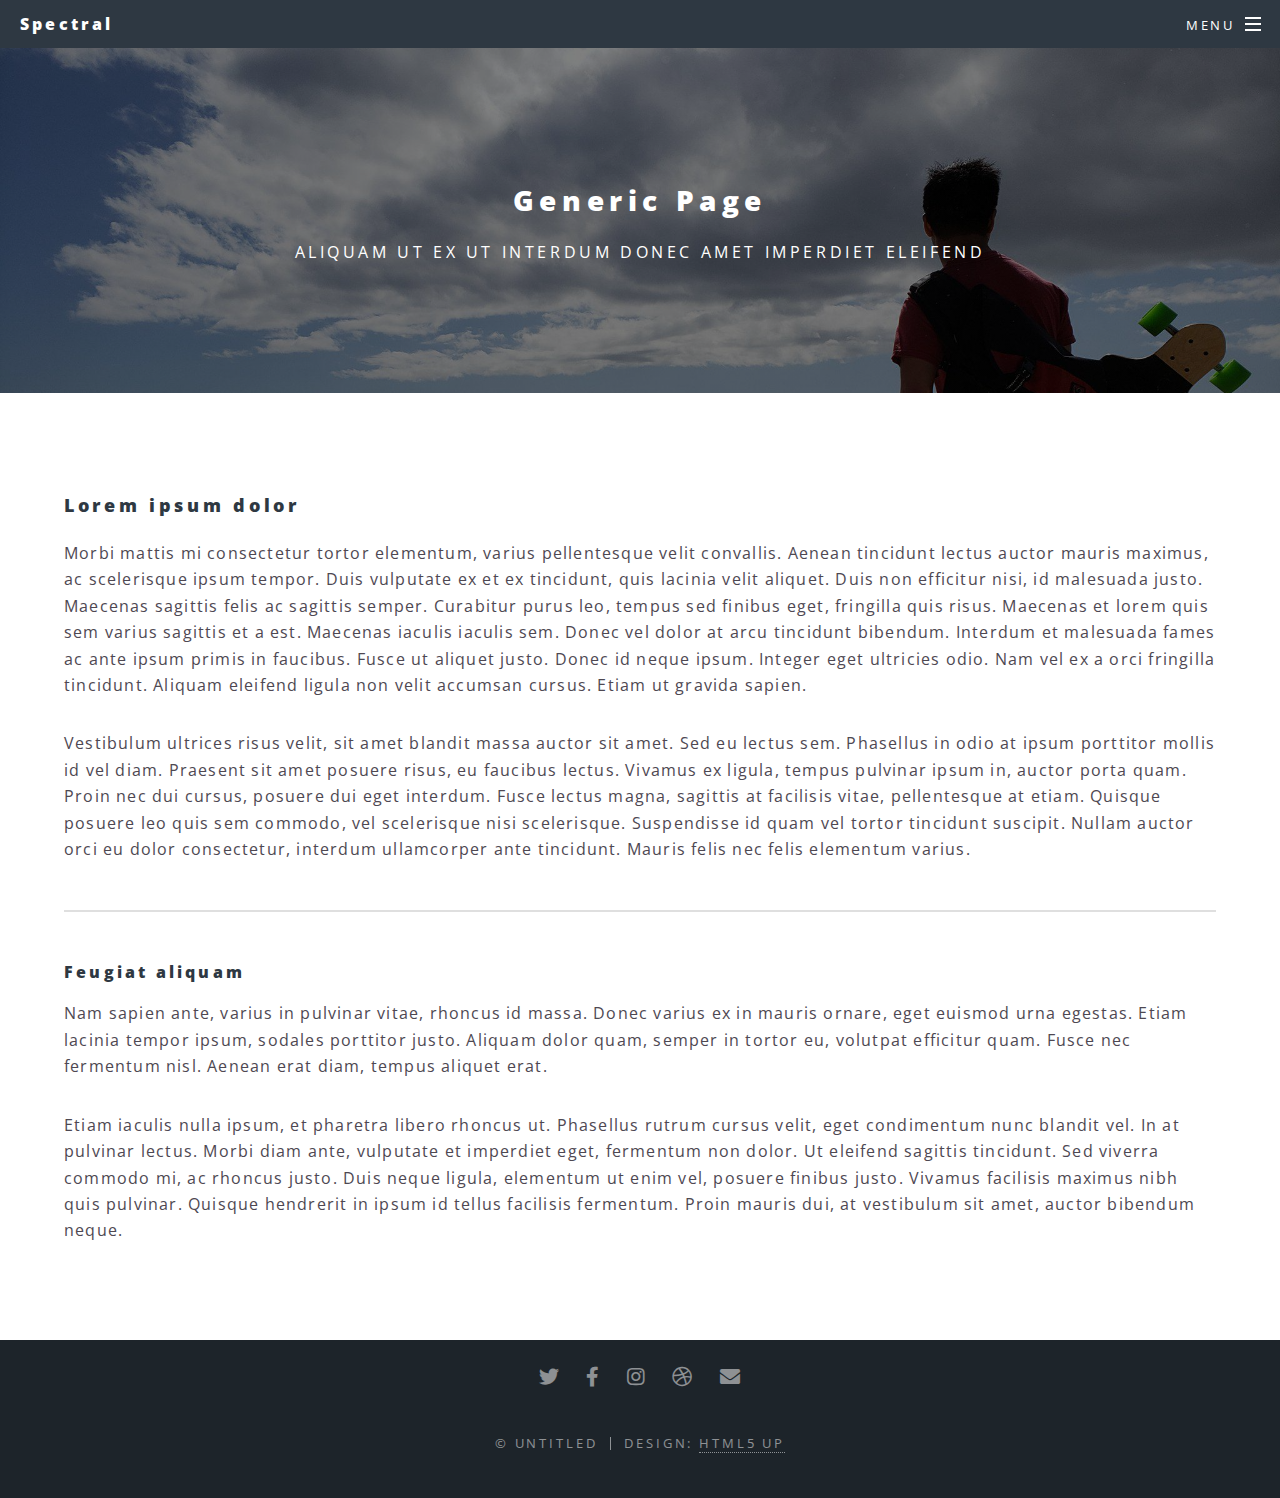
<file: old/generic.html>
<!DOCTYPE HTML>
<!--
	Spectral by HTML5 UP
	html5up.net | @ajlkn
	Free for personal and commercial use under the CCA 3.0 license (html5up.net/license)
-->
<html>
	<head>
		<title>Generic - Spectral by HTML5 UP</title>
		<meta charset="utf-8" />
		<meta name="viewport" content="width=device-width, initial-scale=1, user-scalable=no" />
		<link rel="stylesheet" href="assets/css/main.css" />
		<noscript><link rel="stylesheet" href="assets/css/noscript.css" /></noscript>
	</head>
	<body class="is-preload">

		<!-- Page Wrapper -->
			<div id="page-wrapper">

				<!-- Header -->
					<header id="header">
						<h1><a href="index.html">Spectral</a></h1>
						<nav id="nav">
							<ul>
								<li class="special">
									<a href="#menu" class="menuToggle"><span>Menu</span></a>
									<div id="menu">
										<ul>
											<li><a href="index.html">Home</a></li>
											<li><a href="generic.html">Generic</a></li>
											<li><a href="elements.html">Elements</a></li>
											<li><a href="#">Sign Up</a></li>
											<li><a href="#">Log In</a></li>
										</ul>
									</div>
								</li>
							</ul>
						</nav>
					</header>

				<!-- Main -->
					<article id="main">
						<header>
							<h2>Generic Page</h2>
							<p>Aliquam ut ex ut interdum donec amet imperdiet eleifend</p>
						</header>
						<section class="wrapper style5">
							<div class="inner">

								<h3>Lorem ipsum dolor</h3>
								<p>Morbi mattis mi consectetur tortor elementum, varius pellentesque velit convallis. Aenean tincidunt lectus auctor mauris maximus, ac scelerisque ipsum tempor. Duis vulputate ex et ex tincidunt, quis lacinia velit aliquet. Duis non efficitur nisi, id malesuada justo. Maecenas sagittis felis ac sagittis semper. Curabitur purus leo, tempus sed finibus eget, fringilla quis risus. Maecenas et lorem quis sem varius sagittis et a est. Maecenas iaculis iaculis sem. Donec vel dolor at arcu tincidunt bibendum. Interdum et malesuada fames ac ante ipsum primis in faucibus. Fusce ut aliquet justo. Donec id neque ipsum. Integer eget ultricies odio. Nam vel ex a orci fringilla tincidunt. Aliquam eleifend ligula non velit accumsan cursus. Etiam ut gravida sapien.</p>

								<p>Vestibulum ultrices risus velit, sit amet blandit massa auctor sit amet. Sed eu lectus sem. Phasellus in odio at ipsum porttitor mollis id vel diam. Praesent sit amet posuere risus, eu faucibus lectus. Vivamus ex ligula, tempus pulvinar ipsum in, auctor porta quam. Proin nec dui cursus, posuere dui eget interdum. Fusce lectus magna, sagittis at facilisis vitae, pellentesque at etiam. Quisque posuere leo quis sem commodo, vel scelerisque nisi scelerisque. Suspendisse id quam vel tortor tincidunt suscipit. Nullam auctor orci eu dolor consectetur, interdum ullamcorper ante tincidunt. Mauris felis nec felis elementum varius.</p>

								<hr />

								<h4>Feugiat aliquam</h4>
								<p>Nam sapien ante, varius in pulvinar vitae, rhoncus id massa. Donec varius ex in mauris ornare, eget euismod urna egestas. Etiam lacinia tempor ipsum, sodales porttitor justo. Aliquam dolor quam, semper in tortor eu, volutpat efficitur quam. Fusce nec fermentum nisl. Aenean erat diam, tempus aliquet erat.</p>

								<p>Etiam iaculis nulla ipsum, et pharetra libero rhoncus ut. Phasellus rutrum cursus velit, eget condimentum nunc blandit vel. In at pulvinar lectus. Morbi diam ante, vulputate et imperdiet eget, fermentum non dolor. Ut eleifend sagittis tincidunt. Sed viverra commodo mi, ac rhoncus justo. Duis neque ligula, elementum ut enim vel, posuere finibus justo. Vivamus facilisis maximus nibh quis pulvinar. Quisque hendrerit in ipsum id tellus facilisis fermentum. Proin mauris dui, at vestibulum sit amet, auctor bibendum neque.</p>

							</div>
						</section>
					</article>

				<!-- Footer -->
					<footer id="footer">
						<ul class="icons">
							<li><a href="#" class="icon brands fa-twitter"><span class="label">Twitter</span></a></li>
							<li><a href="#" class="icon brands fa-facebook-f"><span class="label">Facebook</span></a></li>
							<li><a href="#" class="icon brands fa-instagram"><span class="label">Instagram</span></a></li>
							<li><a href="#" class="icon brands fa-dribbble"><span class="label">Dribbble</span></a></li>
							<li><a href="#" class="icon solid fa-envelope"><span class="label">Email</span></a></li>
						</ul>
						<ul class="copyright">
							<li>&copy; Untitled</li><li>Design: <a href="http://html5up.net">HTML5 UP</a></li>
						</ul>
					</footer>

			</div>

		<!-- Scripts -->
			<script src="assets/js/jquery.min.js"></script>
			<script src="assets/js/jquery.scrollex.min.js"></script>
			<script src="assets/js/jquery.scrolly.min.js"></script>
			<script src="assets/js/browser.min.js"></script>
			<script src="assets/js/breakpoints.min.js"></script>
			<script src="assets/js/util.js"></script>
			<script src="assets/js/main.js"></script>

	</body>
</html>
</file>
<file: old/assets/css/noscript.css>
/*
	Spectral by HTML5 UP
	html5up.net | @ajlkn
	Free for personal and commercial use under the CCA 3.0 license (html5up.net/license)
*/

/* Banner */

	body.is-preload #banner h2 {
		-moz-transform: none;
		-webkit-transform: none;
		-ms-transform: none;
		transform: none;
		opacity: 1;
	}

		body.is-preload #banner h2:before, body.is-preload #banner h2:after {
			width: 100%;
		}

	body.is-preload #banner .more {
		-moz-transform: none;
		-webkit-transform: none;
		-ms-transform: none;
		transform: none;
		opacity: 1;
	}

	body.is-preload #banner:after {
		opacity: 0;
	}
</file>
<file: old/assets/css/main.css>
@import url(fontawesome-all.min.css);
@import url("https://fonts.googleapis.com/css?family=Open+Sans:400,400italic,600,600italic,800,800italic");

/*
	Spectral by HTML5 UP
	html5up.net | @ajlkn
	Free for personal and commercial use under the CCA 3.0 license (html5up.net/license)
*/

html, body, div, span, applet, object,
iframe, h1, h2, h3, h4, h5, h6, p, blockquote,
pre, a, abbr, acronym, address, big, cite,
code, del, dfn, em, img, ins, kbd, q, s, samp,
small, strike, strong, sub, sup, tt, var, b,
u, i, center, dl, dt, dd, ol, ul, li, fieldset,
form, label, legend, table, caption, tbody,
tfoot, thead, tr, th, td, article, aside,
canvas, details, embed, figure, figcaption,
footer, header, hgroup, menu, nav, output, ruby,
section, summary, time, mark, audio, video {
	margin: 0;
	padding: 0;
	border: 0;
	font-size: 100%;
	font: inherit;
	vertical-align: baseline;}

article, aside, details, figcaption, figure,
footer, header, hgroup, menu, nav, section {
	display: block;}

body {
	line-height: 1;
}

ol, ul {
	list-style: none;
}

blockquote, q {
	quotes: none;
}

	blockquote:before, blockquote:after, q:before, q:after {
		content: '';
		content: none;
	}

table {
	border-collapse: collapse;
	border-spacing: 0;
}

body {
	-webkit-text-size-adjust: none;
}

mark {
	background-color: transparent;
	color: inherit;
}

input::-moz-focus-inner {
	border: 0;
	padding: 0;
}

input, select, textarea {
	-moz-appearance: none;
	-webkit-appearance: none;
	-ms-appearance: none;
	appearance: none;
}

/* Basic */

	@-ms-viewport {
		width: device-width;
	}

	html {
		box-sizing: border-box;
	}

	*, *:before, *:after {
		box-sizing: inherit;
	}

	body {
		background: #2e3842;
	}

		body.is-preload *, body.is-preload *:before, body.is-preload *:after {
			-moz-animation: none !important;
			-webkit-animation: none !important;
			-ms-animation: none !important;
			animation: none !important;
			-moz-transition: none !important;
			-webkit-transition: none !important;
			-ms-transition: none !important;
			transition: none !important;
		}

	body, input, select, textarea {
		color: #fff;
		font-family: "Open Sans", Helvetica, sans-serif;
		font-size: 15pt;
		font-weight: 400;
		letter-spacing: 0.075em;
		line-height: 1.65em;
	}

		@media screen and (max-width: 1680px) {

			body, input, select, textarea {
				font-size: 13pt;
			}

		}

		@media screen and (max-width: 1280px) {

			body, input, select, textarea {
				font-size: 12pt;
			}

		}

		@media screen and (max-width: 736px) {

			body, input, select, textarea {
				font-size: 11pt;
				letter-spacing: 0.0375em;
			}

		}

	a {
		-moz-transition: color 0.2s ease, border-bottom-color 0.2s ease;
		-webkit-transition: color 0.2s ease, border-bottom-color 0.2s ease;
		-ms-transition: color 0.2s ease, border-bottom-color 0.2s ease;
		transition: color 0.2s ease, border-bottom-color 0.2s ease;
		border-bottom: dotted 1px;
		color: inherit;
		text-decoration: none;
	}

		a:hover {
			border-bottom-color: transparent;
		}

	strong, b {
		color: #fff;
		font-weight: 600;
	}

	em, i {
		font-style: italic;
	}

	p {
		margin: 0 0 2em 0;
	}

	h1, h2, h3, h4, h5, h6 {
		color: #fff;
		font-weight: 800;
		letter-spacing: 0.2em;
		line-height: 1em;
		margin: 0 0 1em 0;
		/* text-transform: uppercase; */
	}

		h1 a, h2 a, h3 a, h4 a, h5 a, h6 a {
			color: inherit;
			text-decoration: none;
		}

	h2 {
		font-size: 1.35em;
		line-height: 1.75em;
	}

		@media screen and (max-width: 736px) {

			h2 {
				font-size: 1.1em;
				line-height: 1.65em;
			}

		}

	h3 {
		font-size: 1.15em;
		line-height: 1.75em;
	}

		@media screen and (max-width: 736px) {

			h3 {
				font-size: 1em;
				line-height: 1.65em;
			}

		}

	h4 {
		font-size: 1em;
		line-height: 1.5em;
	}

	h5 {
		font-size: 0.8em;
		line-height: 1.5em;
	}

	h6 {
		font-size: 0.7em;
		line-height: 1.5em;
	}

	sub {
		font-size: 0.8em;
		position: relative;
		top: 0.5em;
	}

	sup {
		font-size: 0.8em;
		position: relative;
		top: -0.5em;
	}

	hr {
		border: 0;
		border-bottom: solid 2px #fff;
		margin: 3em 0;
	}

		hr.major {
			margin: 4.5em 0;
		}

	blockquote {
		border-left: solid 4px #fff;
		font-style: italic;
		margin: 0 0 2em 0;
		padding: 0.5em 0 0.5em 2em;
	}

	code {
		background: rgba(144, 144, 144, 0.25);
		border-radius: 3px;
		font-family: "Courier New", monospace;
		font-size: 0.9em;
		letter-spacing: 0;
		margin: 0 0.25em;
		padding: 0.25em 0.65em;
	}

	pre {
		-webkit-overflow-scrolling: touch;
		font-family: "Courier New", monospace;
		font-size: 0.9em;
		margin: 0 0 2em 0;
	}

		pre code {
			display: block;
			line-height: 1.75em;
			padding: 1em 1.5em;
			overflow-x: auto;
		}

	.align-left {
		text-align: left;
	}

	.align-center {
		text-align: center;
	}

	.align-right {
		text-align: right;
	}

/* Row */

	.row {
		display: flex;
		flex-wrap: wrap;
		box-sizing: border-box;
		align-items: stretch;
	}

		.row > * {
			box-sizing: border-box;
		}

		.row.gtr-uniform > * > :last-child {
			margin-bottom: 0;
		}

		.row.aln-left {
			justify-content: flex-start;
		}

		.row.aln-center {
			justify-content: center;
		}

		.row.aln-right {
			justify-content: flex-end;
		}

		.row.aln-top {
			align-items: flex-start;
		}

		.row.aln-middle {
			align-items: center;
		}

		.row.aln-bottom {
			align-items: flex-end;
		}

		.row > .imp {
			order: -1;
		}

		.row > .col-1 {
			width: 8.33333%;
		}

		.row > .off-1 {
			margin-left: 8.33333%;
		}

		.row > .col-2 {
			width: 16.66667%;
		}

		.row > .off-2 {
			margin-left: 16.66667%;
		}

		.row > .col-3 {
			width: 25%;
		}

		.row > .off-3 {
			margin-left: 25%;
		}

		.row > .col-4 {
			width: 33.33333%;
		}

		.row > .off-4 {
			margin-left: 33.33333%;
		}

		.row > .col-5 {
			width: 41.66667%;
		}

		.row > .off-5 {
			margin-left: 41.66667%;
		}

		.row > .col-6 {
			width: 50%;
		}

		.row > .off-6 {
			margin-left: 50%;
		}

		.row > .col-7 {
			width: 58.33333%;
		}

		.row > .off-7 {
			margin-left: 58.33333%;
		}

		.row > .col-8 {
			width: 66.66667%;
		}

		.row > .off-8 {
			margin-left: 66.66667%;
		}

		.row > .col-9 {
			width: 75%;
		}

		.row > .off-9 {
			margin-left: 75%;
		}

		.row > .col-10 {
			width: 83.33333%;
		}

		.row > .off-10 {
			margin-left: 83.33333%;
		}

		.row > .col-11 {
			width: 91.66667%;
		}

		.row > .off-11 {
			margin-left: 91.66667%;
		}

		.row > .col-12 {
			width: 100%;
		}

		.row > .off-12 {
			margin-left: 100%;
		}

		.row.gtr-0 {
			margin-top: 0;
			margin-left: 0em;
		}

			.row.gtr-0 > * {
				padding: 0 0 0 0em;
			}

			.row.gtr-0.gtr-uniform {
				margin-top: 0em;
			}

				.row.gtr-0.gtr-uniform > * {
					padding-top: 0em;
				}

		.row.gtr-25 {
			margin-top: 0;
			margin-left: -0.375em;
		}

			.row.gtr-25 > * {
				padding: 0 0 0 0.375em;
			}

			.row.gtr-25.gtr-uniform {
				margin-top: -0.375em;
			}

				.row.gtr-25.gtr-uniform > * {
					padding-top: 0.375em;
				}

		.row.gtr-50 {
			margin-top: 0;
			margin-left: -0.75em;
		}

			.row.gtr-50 > * {
				padding: 0 0 0 0.75em;
			}

			.row.gtr-50.gtr-uniform {
				margin-top: -0.75em;
			}

				.row.gtr-50.gtr-uniform > * {
					padding-top: 0.75em;
				}

		.row {
			margin-top: 0;
			margin-left: -1.5em;
		}

			.row > * {
				padding: 0 0 0 1.5em;
			}

			.row.gtr-uniform {
				margin-top: -1.5em;
			}

				.row.gtr-uniform > * {
					padding-top: 1.5em;
				}

		.row.gtr-150 {
			margin-top: 0;
			margin-left: -2.25em;
		}

			.row.gtr-150 > * {
				padding: 0 0 0 2.25em;
			}

			.row.gtr-150.gtr-uniform {
				margin-top: -2.25em;
			}

				.row.gtr-150.gtr-uniform > * {
					padding-top: 2.25em;
				}

		.row.gtr-200 {
			margin-top: 0;
			margin-left: -3em;
		}

			.row.gtr-200 > * {
				padding: 0 0 0 3em;
			}

			.row.gtr-200.gtr-uniform {
				margin-top: -3em;
			}

				.row.gtr-200.gtr-uniform > * {
					padding-top: 3em;
				}

		@media screen and (max-width: 1680px) {

			.row {
				display: flex;
				flex-wrap: wrap;
				box-sizing: border-box;
				align-items: stretch;
			}

				.row > * {
					box-sizing: border-box;
				}

				.row.gtr-uniform > * > :last-child {
					margin-bottom: 0;
				}

				.row.aln-left {
					justify-content: flex-start;
				}

				.row.aln-center {
					justify-content: center;
				}

				.row.aln-right {
					justify-content: flex-end;
				}

				.row.aln-top {
					align-items: flex-start;
				}

				.row.aln-middle {
					align-items: center;
				}

				.row.aln-bottom {
					align-items: flex-end;
				}

				.row > .imp-xlarge {
					order: -1;
				}

				.row > .col-1-xlarge {
					width: 8.33333%;
				}

				.row > .off-1-xlarge {
					margin-left: 8.33333%;
				}

				.row > .col-2-xlarge {
					width: 16.66667%;
				}

				.row > .off-2-xlarge {
					margin-left: 16.66667%;
				}

				.row > .col-3-xlarge {
					width: 25%;
				}

				.row > .off-3-xlarge {
					margin-left: 25%;
				}

				.row > .col-4-xlarge {
					width: 33.33333%;
				}

				.row > .off-4-xlarge {
					margin-left: 33.33333%;
				}

				.row > .col-5-xlarge {
					width: 41.66667%;
				}

				.row > .off-5-xlarge {
					margin-left: 41.66667%;
				}

				.row > .col-6-xlarge {
					width: 50%;
				}

				.row > .off-6-xlarge {
					margin-left: 50%;
				}

				.row > .col-7-xlarge {
					width: 58.33333%;
				}

				.row > .off-7-xlarge {
					margin-left: 58.33333%;
				}

				.row > .col-8-xlarge {
					width: 66.66667%;
				}

				.row > .off-8-xlarge {
					margin-left: 66.66667%;
				}

				.row > .col-9-xlarge {
					width: 75%;
				}

				.row > .off-9-xlarge {
					margin-left: 75%;
				}

				.row > .col-10-xlarge {
					width: 83.33333%;
				}

				.row > .off-10-xlarge {
					margin-left: 83.33333%;
				}

				.row > .col-11-xlarge {
					width: 91.66667%;
				}

				.row > .off-11-xlarge {
					margin-left: 91.66667%;
				}

				.row > .col-12-xlarge {
					width: 100%;
				}

				.row > .off-12-xlarge {
					margin-left: 100%;
				}

				.row.gtr-0 {
					margin-top: 0;
					margin-left: 0em;
				}

					.row.gtr-0 > * {
						padding: 0 0 0 0em;
					}

					.row.gtr-0.gtr-uniform {
						margin-top: 0em;
					}

						.row.gtr-0.gtr-uniform > * {
							padding-top: 0em;
						}

				.row.gtr-25 {
					margin-top: 0;
					margin-left: -0.375em;
				}

					.row.gtr-25 > * {
						padding: 0 0 0 0.375em;
					}

					.row.gtr-25.gtr-uniform {
						margin-top: -0.375em;
					}

						.row.gtr-25.gtr-uniform > * {
							padding-top: 0.375em;
						}

				.row.gtr-50 {
					margin-top: 0;
					margin-left: -0.75em;
				}

					.row.gtr-50 > * {
						padding: 0 0 0 0.75em;
					}

					.row.gtr-50.gtr-uniform {
						margin-top: -0.75em;
					}

						.row.gtr-50.gtr-uniform > * {
							padding-top: 0.75em;
						}

				.row {
					margin-top: 0;
					margin-left: -1.5em;
				}

					.row > * {
						padding: 0 0 0 1.5em;
					}

					.row.gtr-uniform {
						margin-top: -1.5em;
					}

						.row.gtr-uniform > * {
							padding-top: 1.5em;
						}

				.row.gtr-150 {
					margin-top: 0;
					margin-left: -2.25em;
				}

					.row.gtr-150 > * {
						padding: 0 0 0 2.25em;
					}

					.row.gtr-150.gtr-uniform {
						margin-top: -2.25em;
					}

						.row.gtr-150.gtr-uniform > * {
							padding-top: 2.25em;
						}

				.row.gtr-200 {
					margin-top: 0;
					margin-left: -3em;
				}

					.row.gtr-200 > * {
						padding: 0 0 0 3em;
					}

					.row.gtr-200.gtr-uniform {
						margin-top: -3em;
					}

						.row.gtr-200.gtr-uniform > * {
							padding-top: 3em;
						}

		}

		@media screen and (max-width: 1280px) {

			.row {
				display: flex;
				flex-wrap: wrap;
				box-sizing: border-box;
				align-items: stretch;
			}

				.row > * {
					box-sizing: border-box;
				}

				.row.gtr-uniform > * > :last-child {
					margin-bottom: 0;
				}

				.row.aln-left {
					justify-content: flex-start;
				}

				.row.aln-center {
					justify-content: center;
				}

				.row.aln-right {
					justify-content: flex-end;
				}

				.row.aln-top {
					align-items: flex-start;
				}

				.row.aln-middle {
					align-items: center;
				}

				.row.aln-bottom {
					align-items: flex-end;
				}

				.row > .imp-large {
					order: -1;
				}

				.row > .col-1-large {
					width: 8.33333%;
				}

				.row > .off-1-large {
					margin-left: 8.33333%;
				}

				.row > .col-2-large {
					width: 16.66667%;
				}

				.row > .off-2-large {
					margin-left: 16.66667%;
				}

				.row > .col-3-large {
					width: 25%;
				}

				.row > .off-3-large {
					margin-left: 25%;
				}

				.row > .col-4-large {
					width: 33.33333%;
				}

				.row > .off-4-large {
					margin-left: 33.33333%;
				}

				.row > .col-5-large {
					width: 41.66667%;
				}

				.row > .off-5-large {
					margin-left: 41.66667%;
				}

				.row > .col-6-large {
					width: 50%;
				}

				.row > .off-6-large {
					margin-left: 50%;
				}

				.row > .col-7-large {
					width: 58.33333%;
				}

				.row > .off-7-large {
					margin-left: 58.33333%;
				}

				.row > .col-8-large {
					width: 66.66667%;
				}

				.row > .off-8-large {
					margin-left: 66.66667%;
				}

				.row > .col-9-large {
					width: 75%;
				}

				.row > .off-9-large {
					margin-left: 75%;
				}

				.row > .col-10-large {
					width: 83.33333%;
				}

				.row > .off-10-large {
					margin-left: 83.33333%;
				}

				.row > .col-11-large {
					width: 91.66667%;
				}

				.row > .off-11-large {
					margin-left: 91.66667%;
				}

				.row > .col-12-large {
					width: 100%;
				}

				.row > .off-12-large {
					margin-left: 100%;
				}

				.row.gtr-0 {
					margin-top: 0;
					margin-left: 0em;
				}

					.row.gtr-0 > * {
						padding: 0 0 0 0em;
					}

					.row.gtr-0.gtr-uniform {
						margin-top: 0em;
					}

						.row.gtr-0.gtr-uniform > * {
							padding-top: 0em;
						}

				.row.gtr-25 {
					margin-top: 0;
					margin-left: -0.375em;
				}

					.row.gtr-25 > * {
						padding: 0 0 0 0.375em;
					}

					.row.gtr-25.gtr-uniform {
						margin-top: -0.375em;
					}

						.row.gtr-25.gtr-uniform > * {
							padding-top: 0.375em;
						}

				.row.gtr-50 {
					margin-top: 0;
					margin-left: -0.75em;
				}

					.row.gtr-50 > * {
						padding: 0 0 0 0.75em;
					}

					.row.gtr-50.gtr-uniform {
						margin-top: -0.75em;
					}

						.row.gtr-50.gtr-uniform > * {
							padding-top: 0.75em;
						}

				.row {
					margin-top: 0;
					margin-left: -1.5em;
				}

					.row > * {
						padding: 0 0 0 1.5em;
					}

					.row.gtr-uniform {
						margin-top: -1.5em;
					}

						.row.gtr-uniform > * {
							padding-top: 1.5em;
						}

				.row.gtr-150 {
					margin-top: 0;
					margin-left: -2.25em;
				}

					.row.gtr-150 > * {
						padding: 0 0 0 2.25em;
					}

					.row.gtr-150.gtr-uniform {
						margin-top: -2.25em;
					}

						.row.gtr-150.gtr-uniform > * {
							padding-top: 2.25em;
						}

				.row.gtr-200 {
					margin-top: 0;
					margin-left: -3em;
				}

					.row.gtr-200 > * {
						padding: 0 0 0 3em;
					}

					.row.gtr-200.gtr-uniform {
						margin-top: -3em;
					}

						.row.gtr-200.gtr-uniform > * {
							padding-top: 3em;
						}

		}

		@media screen and (max-width: 980px) {

			.row {
				display: flex;
				flex-wrap: wrap;
				box-sizing: border-box;
				align-items: stretch;
			}

				.row > * {
					box-sizing: border-box;
				}

				.row.gtr-uniform > * > :last-child {
					margin-bottom: 0;
				}

				.row.aln-left {
					justify-content: flex-start;
				}

				.row.aln-center {
					justify-content: center;
				}

				.row.aln-right {
					justify-content: flex-end;
				}

				.row.aln-top {
					align-items: flex-start;
				}

				.row.aln-middle {
					align-items: center;
				}

				.row.aln-bottom {
					align-items: flex-end;
				}

				.row > .imp-medium {
					order: -1;
				}

				.row > .col-1-medium {
					width: 8.33333%;
				}

				.row > .off-1-medium {
					margin-left: 8.33333%;
				}

				.row > .col-2-medium {
					width: 16.66667%;
				}

				.row > .off-2-medium {
					margin-left: 16.66667%;
				}

				.row > .col-3-medium {
					width: 25%;
				}

				.row > .off-3-medium {
					margin-left: 25%;
				}

				.row > .col-4-medium {
					width: 33.33333%;
				}

				.row > .off-4-medium {
					margin-left: 33.33333%;
				}

				.row > .col-5-medium {
					width: 41.66667%;
				}

				.row > .off-5-medium {
					margin-left: 41.66667%;
				}

				.row > .col-6-medium {
					width: 50%;
				}

				.row > .off-6-medium {
					margin-left: 50%;
				}

				.row > .col-7-medium {
					width: 58.33333%;
				}

				.row > .off-7-medium {
					margin-left: 58.33333%;
				}

				.row > .col-8-medium {
					width: 66.66667%;
				}

				.row > .off-8-medium {
					margin-left: 66.66667%;
				}

				.row > .col-9-medium {
					width: 75%;
				}

				.row > .off-9-medium {
					margin-left: 75%;
				}

				.row > .col-10-medium {
					width: 83.33333%;
				}

				.row > .off-10-medium {
					margin-left: 83.33333%;
				}

				.row > .col-11-medium {
					width: 91.66667%;
				}

				.row > .off-11-medium {
					margin-left: 91.66667%;
				}

				.row > .col-12-medium {
					width: 100%;
				}

				.row > .off-12-medium {
					margin-left: 100%;
				}

				.row.gtr-0 {
					margin-top: 0;
					margin-left: 0em;
				}

					.row.gtr-0 > * {
						padding: 0 0 0 0em;
					}

					.row.gtr-0.gtr-uniform {
						margin-top: 0em;
					}

						.row.gtr-0.gtr-uniform > * {
							padding-top: 0em;
						}

				.row.gtr-25 {
					margin-top: 0;
					margin-left: -0.375em;
				}

					.row.gtr-25 > * {
						padding: 0 0 0 0.375em;
					}

					.row.gtr-25.gtr-uniform {
						margin-top: -0.375em;
					}

						.row.gtr-25.gtr-uniform > * {
							padding-top: 0.375em;
						}

				.row.gtr-50 {
					margin-top: 0;
					margin-left: -0.75em;
				}

					.row.gtr-50 > * {
						padding: 0 0 0 0.75em;
					}

					.row.gtr-50.gtr-uniform {
						margin-top: -0.75em;
					}

						.row.gtr-50.gtr-uniform > * {
							padding-top: 0.75em;
						}

				.row {
					margin-top: 0;
					margin-left: -1.5em;
				}

					.row > * {
						padding: 0 0 0 1.5em;
					}

					.row.gtr-uniform {
						margin-top: -1.5em;
					}

						.row.gtr-uniform > * {
							padding-top: 1.5em;
						}

				.row.gtr-150 {
					margin-top: 0;
					margin-left: -2.25em;
				}

					.row.gtr-150 > * {
						padding: 0 0 0 2.25em;
					}

					.row.gtr-150.gtr-uniform {
						margin-top: -2.25em;
					}

						.row.gtr-150.gtr-uniform > * {
							padding-top: 2.25em;
						}

				.row.gtr-200 {
					margin-top: 0;
					margin-left: -3em;
				}

					.row.gtr-200 > * {
						padding: 0 0 0 3em;
					}

					.row.gtr-200.gtr-uniform {
						margin-top: -3em;
					}

						.row.gtr-200.gtr-uniform > * {
							padding-top: 3em;
						}

		}

		@media screen and (max-width: 736px) {

			.row {
				display: flex;
				flex-wrap: wrap;
				box-sizing: border-box;
				align-items: stretch;
			}

				.row > * {
					box-sizing: border-box;
				}

				.row.gtr-uniform > * > :last-child {
					margin-bottom: 0;
				}

				.row.aln-left {
					justify-content: flex-start;
				}

				.row.aln-center {
					justify-content: center;
				}

				.row.aln-right {
					justify-content: flex-end;
				}

				.row.aln-top {
					align-items: flex-start;
				}

				.row.aln-middle {
					align-items: center;
				}

				.row.aln-bottom {
					align-items: flex-end;
				}

				.row > .imp-small {
					order: -1;
				}

				.row > .col-1-small {
					width: 8.33333%;
				}

				.row > .off-1-small {
					margin-left: 8.33333%;
				}

				.row > .col-2-small {
					width: 16.66667%;
				}

				.row > .off-2-small {
					margin-left: 16.66667%;
				}

				.row > .col-3-small {
					width: 25%;
				}

				.row > .off-3-small {
					margin-left: 25%;
				}

				.row > .col-4-small {
					width: 33.33333%;
				}

				.row > .off-4-small {
					margin-left: 33.33333%;
				}

				.row > .col-5-small {
					width: 41.66667%;
				}

				.row > .off-5-small {
					margin-left: 41.66667%;
				}

				.row > .col-6-small {
					width: 50%;
				}

				.row > .off-6-small {
					margin-left: 50%;
				}

				.row > .col-7-small {
					width: 58.33333%;
				}

				.row > .off-7-small {
					margin-left: 58.33333%;
				}

				.row > .col-8-small {
					width: 66.66667%;
				}

				.row > .off-8-small {
					margin-left: 66.66667%;
				}

				.row > .col-9-small {
					width: 75%;
				}

				.row > .off-9-small {
					margin-left: 75%;
				}

				.row > .col-10-small {
					width: 83.33333%;
				}

				.row > .off-10-small {
					margin-left: 83.33333%;
				}

				.row > .col-11-small {
					width: 91.66667%;
				}

				.row > .off-11-small {
					margin-left: 91.66667%;
				}

				.row > .col-12-small {
					width: 100%;
				}

				.row > .off-12-small {
					margin-left: 100%;
				}

				.row.gtr-0 {
					margin-top: 0;
					margin-left: 0em;
				}

					.row.gtr-0 > * {
						padding: 0 0 0 0em;
					}

					.row.gtr-0.gtr-uniform {
						margin-top: 0em;
					}

						.row.gtr-0.gtr-uniform > * {
							padding-top: 0em;
						}

				.row.gtr-25 {
					margin-top: 0;
					margin-left: -0.375em;
				}

					.row.gtr-25 > * {
						padding: 0 0 0 0.375em;
					}

					.row.gtr-25.gtr-uniform {
						margin-top: -0.375em;
					}

						.row.gtr-25.gtr-uniform > * {
							padding-top: 0.375em;
						}

				.row.gtr-50 {
					margin-top: 0;
					margin-left: -0.75em;
				}

					.row.gtr-50 > * {
						padding: 0 0 0 0.75em;
					}

					.row.gtr-50.gtr-uniform {
						margin-top: -0.75em;
					}

						.row.gtr-50.gtr-uniform > * {
							padding-top: 0.75em;
						}

				.row {
					margin-top: 0;
					margin-left: -1.5em;
				}

					.row > * {
						padding: 0 0 0 1.5em;
					}

					.row.gtr-uniform {
						margin-top: -1.5em;
					}

						.row.gtr-uniform > * {
							padding-top: 1.5em;
						}

				.row.gtr-150 {
					margin-top: 0;
					margin-left: -2.25em;
				}

					.row.gtr-150 > * {
						padding: 0 0 0 2.25em;
					}

					.row.gtr-150.gtr-uniform {
						margin-top: -2.25em;
					}

						.row.gtr-150.gtr-uniform > * {
							padding-top: 2.25em;
						}

				.row.gtr-200 {
					margin-top: 0;
					margin-left: -3em;
				}

					.row.gtr-200 > * {
						padding: 0 0 0 3em;
					}

					.row.gtr-200.gtr-uniform {
						margin-top: -3em;
					}

						.row.gtr-200.gtr-uniform > * {
							padding-top: 3em;
						}

		}

		@media screen and (max-width: 480px) {

			.row {
				display: flex;
				flex-wrap: wrap;
				box-sizing: border-box;
				align-items: stretch;
			}

				.row > * {
					box-sizing: border-box;
				}

				.row.gtr-uniform > * > :last-child {
					margin-bottom: 0;
				}

				.row.aln-left {
					justify-content: flex-start;
				}

				.row.aln-center {
					justify-content: center;
				}

				.row.aln-right {
					justify-content: flex-end;
				}

				.row.aln-top {
					align-items: flex-start;
				}

				.row.aln-middle {
					align-items: center;
				}

				.row.aln-bottom {
					align-items: flex-end;
				}

				.row > .imp-xsmall {
					order: -1;
				}

				.row > .col-1-xsmall {
					width: 8.33333%;
				}

				.row > .off-1-xsmall {
					margin-left: 8.33333%;
				}

				.row > .col-2-xsmall {
					width: 16.66667%;
				}

				.row > .off-2-xsmall {
					margin-left: 16.66667%;
				}

				.row > .col-3-xsmall {
					width: 25%;
				}

				.row > .off-3-xsmall {
					margin-left: 25%;
				}

				.row > .col-4-xsmall {
					width: 33.33333%;
				}

				.row > .off-4-xsmall {
					margin-left: 33.33333%;
				}

				.row > .col-5-xsmall {
					width: 41.66667%;
				}

				.row > .off-5-xsmall {
					margin-left: 41.66667%;
				}

				.row > .col-6-xsmall {
					width: 50%;
				}

				.row > .off-6-xsmall {
					margin-left: 50%;
				}

				.row > .col-7-xsmall {
					width: 58.33333%;
				}

				.row > .off-7-xsmall {
					margin-left: 58.33333%;
				}

				.row > .col-8-xsmall {
					width: 66.66667%;
				}

				.row > .off-8-xsmall {
					margin-left: 66.66667%;
				}

				.row > .col-9-xsmall {
					width: 75%;
				}

				.row > .off-9-xsmall {
					margin-left: 75%;
				}

				.row > .col-10-xsmall {
					width: 83.33333%;
				}

				.row > .off-10-xsmall {
					margin-left: 83.33333%;
				}

				.row > .col-11-xsmall {
					width: 91.66667%;
				}

				.row > .off-11-xsmall {
					margin-left: 91.66667%;
				}

				.row > .col-12-xsmall {
					width: 100%;
				}

				.row > .off-12-xsmall {
					margin-left: 100%;
				}

				.row.gtr-0 {
					margin-top: 0;
					margin-left: 0em;
				}

					.row.gtr-0 > * {
						padding: 0 0 0 0em;
					}

					.row.gtr-0.gtr-uniform {
						margin-top: 0em;
					}

						.row.gtr-0.gtr-uniform > * {
							padding-top: 0em;
						}

				.row.gtr-25 {
					margin-top: 0;
					margin-left: -0.375em;
				}

					.row.gtr-25 > * {
						padding: 0 0 0 0.375em;
					}

					.row.gtr-25.gtr-uniform {
						margin-top: -0.375em;
					}

						.row.gtr-25.gtr-uniform > * {
							padding-top: 0.375em;
						}

				.row.gtr-50 {
					margin-top: 0;
					margin-left: -0.75em;
				}

					.row.gtr-50 > * {
						padding: 0 0 0 0.75em;
					}

					.row.gtr-50.gtr-uniform {
						margin-top: -0.75em;
					}

						.row.gtr-50.gtr-uniform > * {
							padding-top: 0.75em;
						}

				.row {
					margin-top: 0;
					margin-left: -1.5em;
				}

					.row > * {
						padding: 0 0 0 1.5em;
					}

					.row.gtr-uniform {
						margin-top: -1.5em;
					}

						.row.gtr-uniform > * {
							padding-top: 1.5em;
						}

				.row.gtr-150 {
					margin-top: 0;
					margin-left: -2.25em;
				}

					.row.gtr-150 > * {
						padding: 0 0 0 2.25em;
					}

					.row.gtr-150.gtr-uniform {
						margin-top: -2.25em;
					}

						.row.gtr-150.gtr-uniform > * {
							padding-top: 2.25em;
						}

				.row.gtr-200 {
					margin-top: 0;
					margin-left: -3em;
				}

					.row.gtr-200 > * {
						padding: 0 0 0 3em;
					}

					.row.gtr-200.gtr-uniform {
						margin-top: -3em;
					}

						.row.gtr-200.gtr-uniform > * {
							padding-top: 3em;
						}

		}

/* Section/Article */

	section.special, article.special {
		text-align: center;
	}

	header p {
		color: rgba(255, 255, 255, 0.5);
		position: relative;
		top: -0.25em;
	}

	header h3 + p {
		font-size: 1.1em;
	}

	header h4 + p,
	header h5 + p,
	header h6 + p {
		font-size: 0.9em;
	}

	header.major {
		margin: 0 0 0.5em 0;
	}

		header.major h2, header.major h3, header.major h4, header.major h5, header.major h6 {
			border-bottom: solid 2px #fff;
			display: inline-block;
			padding-bottom: 1em;
			position: relative;
		}

			header.major h2:after, header.major h3:after, header.major h4:after, header.major h5:after, header.major h6:after {
				content: '';
				display: block;
				height: 1px;
			}

		header.major p {
			color: #fff;
			top: 0;
		}

		@media screen and (max-width: 736px) {

			header.major {
				margin: 0 0 2em 0;
			}

		}

	@media screen and (max-width: 980px) {

		header br {
			display: none;
		}

	}

/* Form */

	form {
		margin: 0 0 2em 0;
	}

	label {
		color: #fff;
		display: block;
		font-size: 0.9em;
		font-weight: 600;
		margin: 0 0 1em 0;
	}

	input[type="text"],
	input[type="password"],
	input[type="email"],
	select,
	textarea {
		-moz-appearance: none;
		-webkit-appearance: none;
		-ms-appearance: none;
		appearance: none;
		background-color: rgba(144, 144, 144, 0.25);
		border-radius: 3px;
		border: none;
		color: inherit;
		display: block;
		outline: 0;
		padding: 0 1em;
		text-decoration: none;
		width: 100%;
	}

		input[type="text"]:invalid,
		input[type="password"]:invalid,
		input[type="email"]:invalid,
		select:invalid,
		textarea:invalid {
			box-shadow: none;
		}

		input[type="text"]:focus,
		input[type="password"]:focus,
		input[type="email"]:focus,
		select:focus,
		textarea:focus {
			box-shadow: 0 0 0 2px #21b2a6;
		}

	select {
		background-size: 1.25em;
		background-repeat: no-repeat;
		background-position: calc(100% - 1em) center;
		height: 2.75em;
		padding-right: 2.75em;
		text-overflow: ellipsis;
	}

		select:focus::-ms-value {
			background-color: transparent;
		}

		select::-ms-expand {
			display: none;
		}

	input[type="text"],
	input[type="password"],
	input[type="email"],
	select {
		height: 2.75em;
	}

	textarea {
		padding: 0.75em 1em;
	}

	input[type="checkbox"],
	input[type="radio"] {
		-moz-appearance: none;
		-webkit-appearance: none;
		-ms-appearance: none;
		appearance: none;
		display: block;
		float: left;
		margin-right: -2em;
		opacity: 0;
		width: 1em;
		z-index: -1;
	}

		input[type="checkbox"] + label,
		input[type="radio"] + label {
			text-decoration: none;
			color: #fff;
			cursor: pointer;
			display: inline-block;
			font-size: 1em;
			font-weight: 400;
			padding-left: 2.4em;
			padding-right: 0.75em;
			position: relative;
		}

			input[type="checkbox"] + label:before,
			input[type="radio"] + label:before {
				-moz-osx-font-smoothing: grayscale;
				-webkit-font-smoothing: antialiased;
				display: inline-block;
				font-style: normal;
				font-variant: normal;
				text-rendering: auto;
				line-height: 1;
				text-transform: none !important;
				font-family: 'Font Awesome 5 Free';
				font-weight: 900;
			}

			input[type="checkbox"] + label:before,
			input[type="radio"] + label:before {
				background: rgba(144, 144, 144, 0.25);
				border-radius: 3px;
				content: '';
				display: inline-block;
				font-size: 0.8em;
				height: 2.0625em;
				left: 0;
				line-height: 2.0625em;
				position: absolute;
				text-align: center;
				top: 0;
				width: 2.0625em;
			}

		input[type="checkbox"]:checked + label:before,
		input[type="radio"]:checked + label:before {
			background: #2e3842;
			color: #fff;
			content: '\f00c';
		}

		input[type="checkbox"]:focus + label:before,
		input[type="radio"]:focus + label:before {
			box-shadow: 0 0 0 2px #21b2a6;
		}

	input[type="checkbox"] + label:before {
		border-radius: 3px;
	}

	input[type="radio"] + label:before {
		border-radius: 100%;
	}

	::-webkit-input-placeholder {
		color: rgba(255, 255, 255, 0.5) !important;
		opacity: 1.0;
	}

	:-moz-placeholder {
		color: rgba(255, 255, 255, 0.5) !important;
		opacity: 1.0;
	}

	::-moz-placeholder {
		color: rgba(255, 255, 255, 0.5) !important;
		opacity: 1.0;
	}

	:-ms-input-placeholder {
		color: rgba(255, 255, 255, 0.5) !important;
		opacity: 1.0;
	}

/* Box */

	.box {
		border-radius: 3px;
		border: solid 2px #fff;
		margin-bottom: 2em;
		padding: 1.5em;
	}

		.box > :last-child,
		.box > :last-child > :last-child,
		.box > :last-child > :last-child > :last-child {
			margin-bottom: 0;
		}

		.box.alt {
			border: 0;
			border-radius: 0;
			padding: 0;
		}

/* Icon */

	.icon {
		text-decoration: none;
		border-bottom: none;
		position: relative;
	}

		.icon:before {
			-moz-osx-font-smoothing: grayscale;
			-webkit-font-smoothing: antialiased;
			display: inline-block;
			font-style: normal;
			font-variant: normal;
			text-rendering: auto;
			line-height: 1;
			text-transform: none !important;
			font-family: 'Font Awesome 5 Free';
			font-weight: 400;
		}

		.icon > .label {
			display: none;
		}

		.icon:before {
			line-height: inherit;
		}

		.icon.solid:before {
			font-weight: 900;
		}

		.icon.brands:before {
			font-family: 'Font Awesome 5 Brands';
		}

		.icon.major {
			-moz-transform: rotate(-45deg);
			-webkit-transform: rotate(-45deg);
			-ms-transform: rotate(-45deg);
			transform: rotate(-45deg);
			border-radius: 3px;
			border: solid 2px #fff;
			display: inline-block;
			font-size: 1.35em;
			height: calc(4em + 2px);
			line-height: 4em;
			text-align: center;
			width: calc(4em + 2px);
		}

			.icon.major:before {
				-moz-transform: rotate(45deg);
				-webkit-transform: rotate(45deg);
				-ms-transform: rotate(45deg);
				transform: rotate(45deg);
				display: inline-block;
				font-size: 1.5em;
			}

			@media screen and (max-width: 736px) {

				.icon.major {
					font-size: 1em;
				}

			}

		.icon.style1 {
			color: #00ffcc;
		}

		.icon.style2 {
			color: #00f0ff;
		}

		.icon.style3 {
			color: #76ddff;
		}

/* Image */

	.image {
		border-radius: 3px;
		border: 0;
		display: inline-block;
		position: relative;
	}

		.image img {
			border-radius: 3px;
			display: block;
		}

		.image.left {
			float: left;
			margin: 0 2em 2em 0;
			top: 0.25em;
		}

		.image.right {
			float: right;
			margin: 0 0 2em 2em;
			top: 0.25em;
		}

		.image.left, .image.right {
			max-width: 40%;
		}

			.image.left img, .image.right img {
				width: 100%;
			}

		.image.fit {
			display: block;
			margin: 0 0 2em 0;
			width: 100%;
		}

			.image.fit img {
				width: 100%;
			}

/* List */

	ol {
		list-style: decimal;
		margin: 0 0 2em 0;
		padding-left: 1.25em;
	}

		ol li {
			padding-left: 0.25em;
		}

	ul {
		list-style: disc;
		margin: 0 0 2em 0;
		padding-left: 1em;
	}

		ul li {
			padding-left: 0.5em;
		}

		ul.alt {
			list-style: none;
			padding-left: 0;
		}

			ul.alt li {
				border-top: solid 1px #fff;
				padding: 0.5em 0;
			}

				ul.alt li:first-child {
					border-top: 0;
					padding-top: 0;
				}

	dl {
		margin: 0 0 2em 0;
	}

/* Actions */

	ul.actions {
		display: -moz-flex;
		display: -webkit-flex;
		display: -ms-flex;
		display: flex;
		cursor: default;
		list-style: none;
		margin-left: -1em;
		padding-left: 0;
	}

		ul.actions li {
			padding: 0 0 0 1em;
			vertical-align: middle;
		}

		ul.actions.special {
			-moz-justify-content: center;
			-webkit-justify-content: center;
			-ms-justify-content: center;
			justify-content: center;
			width: 100%;
			margin-left: 0;
		}

			ul.actions.special li:first-child {
				padding-left: 0;
			}

		ul.actions.stacked {
			-moz-flex-direction: column;
			-webkit-flex-direction: column;
			-ms-flex-direction: column;
			flex-direction: column;
			margin-left: 0;
		}

			ul.actions.stacked li {
				padding: 1em 0 0 0;
			}

				ul.actions.stacked li:first-child {
					padding-top: 0;
				}

		ul.actions.fit {
			width: calc(100% + 1em);
		}

			ul.actions.fit li {
				-moz-flex-grow: 1;
				-webkit-flex-grow: 1;
				-ms-flex-grow: 1;
				flex-grow: 1;
				-moz-flex-shrink: 1;
				-webkit-flex-shrink: 1;
				-ms-flex-shrink: 1;
				flex-shrink: 1;
				width: 100%;
			}

				ul.actions.fit li > * {
					width: 100%;
				}

			ul.actions.fit.stacked {
				width: 100%;
			}

		@media screen and (max-width: 480px) {

			ul.actions:not(.fixed) {
				-moz-flex-direction: column;
				-webkit-flex-direction: column;
				-ms-flex-direction: column;
				flex-direction: column;
				margin-left: 0;
				width: 100% !important;
			}

				ul.actions:not(.fixed) li {
					-moz-flex-grow: 1;
					-webkit-flex-grow: 1;
					-ms-flex-grow: 1;
					flex-grow: 1;
					-moz-flex-shrink: 1;
					-webkit-flex-shrink: 1;
					-ms-flex-shrink: 1;
					flex-shrink: 1;
					padding: 1em 0 0 0;
					text-align: center;
					width: 100%;
				}

					ul.actions:not(.fixed) li > * {
						width: 100%;
					}

					ul.actions:not(.fixed) li:first-child {
						padding-top: 0;
					}

					ul.actions:not(.fixed) li input[type="submit"],
					ul.actions:not(.fixed) li input[type="reset"],
					ul.actions:not(.fixed) li input[type="button"],
					ul.actions:not(.fixed) li button,
					ul.actions:not(.fixed) li .button {
						width: 100%;
					}

						ul.actions:not(.fixed) li input[type="submit"].icon:before,
						ul.actions:not(.fixed) li input[type="reset"].icon:before,
						ul.actions:not(.fixed) li input[type="button"].icon:before,
						ul.actions:not(.fixed) li button.icon:before,
						ul.actions:not(.fixed) li .button.icon:before {
							margin-left: -0.5em;
						}

		}

/* Icons */

	ul.icons {
		cursor: default;
		list-style: none;
		padding-left: 0;
	}

		ul.icons li {
			display: inline-block;
			padding: 0 1em 0 0;
		}

			ul.icons li:last-child {
				padding-right: 0 !important;
			}

		ul.icons.major {
			padding: 1em 0;
		}

			ul.icons.major li {
				padding-right: 3.5em;
			}

				@media screen and (max-width: 736px) {

					ul.icons.major li {
						padding: 0 1em !important;
					}

				}

/* Table */

	.table-wrapper {
		-webkit-overflow-scrolling: touch;
		overflow-x: auto;
	}

	table {
		margin: 0 0 2em 0;
		width: 100%;
	}

		table tbody tr {
			border: solid 1px #fff;
			border-left: 0;
			border-right: 0;
		}

			table tbody tr:nth-child(2n + 1) {
				background-color: rgba(144, 144, 144, 0.25);
			}

		table td {
			padding: 0.75em 0.75em;
		}

		table th {
			color: #fff;
			font-size: 0.9em;
			font-weight: 600;
			padding: 0 0.75em 0.75em 0.75em;
			text-align: left;
		}

		table thead {
			border-bottom: solid 2px #fff;
		}

		table tfoot {
			border-top: solid 2px #fff;
		}

		table.alt {
			border-collapse: separate;
		}

			table.alt tbody tr td {
				border: solid 1px #fff;
				border-left-width: 0;
				border-top-width: 0;
			}

				table.alt tbody tr td:first-child {
					border-left-width: 1px;
				}

			table.alt tbody tr:first-child td {
				border-top-width: 1px;
			}

			table.alt thead {
				border-bottom: 0;
			}

			table.alt tfoot {
				border-top: 0;
			}

/* Button */

	input[type="submit"],
	input[type="reset"],
	input[type="button"],
	button,
	.button {
		-moz-appearance: none;
		-webkit-appearance: none;
		-ms-appearance: none;
		appearance: none;
		-moz-transition: background-color 0.2s ease-in-out, color 0.2s ease-in-out;
		-webkit-transition: background-color 0.2s ease-in-out, color 0.2s ease-in-out;
		-ms-transition: background-color 0.2s ease-in-out, color 0.2s ease-in-out;
		transition: background-color 0.2s ease-in-out, color 0.2s ease-in-out;
		background-color: transparent;
		border-radius: 3px;
		border: 0;
		box-shadow: inset 0 0 0 2px #fff;
		color: #fff;
		cursor: pointer;
		display: inline-block;
		font-size: 0.8em;
		font-weight: 600;
		height: 3.125em;
		letter-spacing: 0.225em;
		line-height: 3.125em;
		max-width: 30em;
		padding: 0 2.75em;
		text-align: center;
		text-decoration: none;
		text-transform: uppercase;
		white-space: nowrap;
		overflow: hidden;
		text-overflow: ellipsis;
	}

		input[type="submit"]:hover,
		input[type="reset"]:hover,
		input[type="button"]:hover,
		button:hover,
		.button:hover {
			background-color: rgba(144, 144, 144, 0.25);
		}

		input[type="submit"]:active,
		input[type="reset"]:active,
		input[type="button"]:active,
		button:active,
		.button:active {
			background-color: rgba(144, 144, 144, 0.5);
		}

		input[type="submit"].icon:before,
		input[type="reset"].icon:before,
		input[type="button"].icon:before,
		button.icon:before,
		.button.icon:before {
			margin-right: 0.5em;
		}

		input[type="submit"].fit,
		input[type="reset"].fit,
		input[type="button"].fit,
		button.fit,
		.button.fit {
			width: 100%;
		}

		input[type="submit"].small,
		input[type="reset"].small,
		input[type="button"].small,
		button.small,
		.button.small {
			font-size: 0.8em;
		}

		input[type="submit"].large,
		input[type="reset"].large,
		input[type="button"].large,
		button.large,
		.button.large {
			font-size: 1.35em;
		}

		input[type="submit"].primary,
		input[type="reset"].primary,
		input[type="button"].primary,
		button.primary,
		.button.primary {
			background-color: #b91601;
			box-shadow: none !important;
			color: #ffffff !important;
			border-radius: 5px;
		}

			input[type="submit"].primary:hover,
			input[type="reset"].primary:hover,
			input[type="button"].primary:hover,
			button.primary:hover,
			.button.primary:hover {
				background-color: #b94b01 !important;
			}

			input[type="submit"].primary:active,
			input[type="reset"].primary:active,
			input[type="button"].primary:active,
			button.primary:active,
			.button.primary:active {
				background-color: #a14202 !important;
			}

		input[type="submit"].disabled, input[type="submit"]:disabled,
		input[type="reset"].disabled,
		input[type="reset"]:disabled,
		input[type="button"].disabled,
		input[type="button"]:disabled,
		button.disabled,
		button:disabled,
		.button.disabled,
		.button:disabled {
			pointer-events: none;
			opacity: 0.25;
		}

		@media screen and (max-width: 736px) {

			input[type="submit"],
			input[type="reset"],
			input[type="button"],
			button,
			.button {
				height: 3.75em;
				line-height: 3.75em;
			}

		}

/* Features */

	.features {
		display: -moz-flex;
		display: -webkit-flex;
		display: -ms-flex;
		display: flex;
		-moz-flex-wrap: wrap;
		-webkit-flex-wrap: wrap;
		-ms-flex-wrap: wrap;
		flex-wrap: wrap;
		-moz-justify-content: center;
		-webkit-justify-content: center;
		-ms-justify-content: center;
		justify-content: center;
		list-style: none;
		padding: 0;
		width: 100%;
	}

		.features li {
			padding: 2em;
			display: block;
			position: relative;
			text-align: center;
			width: 20%;
		}
/* 
			.features li:nth-child(1) {
				background-color: rgba(0, 0, 0, 0.035);
			}

			.features li:nth-child(2) {
				background-color: rgba(0, 0, 0, 0.07);
			}

			.features li:nth-child(3) {
				background-color: rgba(0, 0, 0, 0.105);
			}

			.features li:nth-child(4) {
				background-color: rgba(0, 0, 0, 0.14);
			}

			.features li:nth-child(5) {
				background-color: rgba(0, 0, 0, 0.175);
			}

			.features li:nth-child(6) {
				background-color: rgba(0, 0, 0, 0.21);
			}

			.features li:nth-child(7) {
				background-color: rgba(0, 0, 0, 0.245);
			}

			.features li:nth-child(8) {
				background-color: rgba(0, 0, 0, 0.28);
			}

			.features li:nth-child(9) {
				background-color: rgba(0, 0, 0, 0.315);
			}

			.features li:nth-child(10) {
				background-color: rgba(0, 0, 0, 0.35);
			} */

			.features li:before {
				display: block;
				color: #00ffcc;
				position: absolute;
				left: 1.75em;
				top: 2.75em;
				font-size: 1.5em;
			}

			.features li:nth-child(1) {
				border-top-left-radius: 3px;
			}

			.features li:nth-child(2) {
				border-top-right-radius: 3px;
			}

			.features li:nth-last-child(1) {
				border-bottom-right-radius: 3px;
			}

			.features li:nth-last-child(2) {
				border-bottom-left-radius: 3px;
			}

			@media screen and (max-width: 980px) {

				.features li {
					padding: 3em 2em 1em 2em ;
					text-align: center;
				}

					.features li:before {
						left: 0;
						margin: 0 0 1em 0;
						position: relative;
						top: 0;
					}

			}

			@media screen and (max-width: 736px) {

				.features li {
					padding: 3em 0 1em 0 ;
					background-color: transparent !important;
					border-top: solid 2px #fff;
					width: 100%;
				}

					.features li:first-child {
						border-top: 0;
					}

			}

/* Spotlight */

	.spotlight {
		-moz-align-items: center;
		-webkit-align-items: center;
		-ms-align-items: center;
		align-items: center;
		display: -moz-flex;
		display: -webkit-flex;
		display: -ms-flex;
		display: flex;
		/* width: 80%; */
		justify-items: center;
	}

		.spotlight .image {
			-moz-order: 1;
			-webkit-order: 1;
			-ms-order: 1;
			order: 1;
			border-radius: 0;
			width: 50%;
		}

			.spotlight .image img {
				width: 90%;
				margin-left: 20px;
				border-radius: 10px;
			}

		.spotlight .content {
			padding: 2em 4em 0.1em 4em ;
			-moz-order: 2;
			-webkit-order: 2;
			-ms-order: 2;
			order: 2;
			max-width: 48em;
			width: 60%;
		}

		.spotlight:nth-child(2n) {
			-moz-flex-direction: row-reverse;
			-webkit-flex-direction: row-reverse;
			-ms-flex-direction: row-reverse;
			flex-direction: row-reverse;
		}

		.spotlight:nth-child(1) {
			background-color: rgba(0, 0, 0, 0.075);
		}

		.spotlight:nth-child(2) {
			background-color: rgba(0, 0, 0, 0.15);
		}

		.spotlight:nth-child(3) {
			background-color: rgba(0, 0, 0, 0.225);
		}

		.spotlight:nth-child(4) {
			background-color: rgba(0, 0, 0, 0.3);
		}

		.spotlight:nth-child(5) {
			background-color: rgba(0, 0, 0, 0.375);
		}

		.spotlight:nth-child(6) {
			background-color: rgba(0, 0, 0, 0.45);
		}

		.spotlight:nth-child(7) {
			background-color: rgba(0, 0, 0, 0.525);
		}

		.spotlight:nth-child(8) {
			background-color: rgba(0, 0, 0, 0.6);
		}

		.spotlight:nth-child(9) {
			background-color: rgba(0, 0, 0, 0.675);
		}

		.spotlight:nth-child(10) {
			background-color: rgba(0, 0, 0, 0.75);
		}

		@media screen and (max-width: 1280px) {

			.spotlight .image {
				width: 45%;
			}

			.spotlight .content {
				width: 55%;
			}

		}

		@media screen and (max-width: 980px) {

			.spotlight {
				display: block;
			}

				.spotlight br {
					display: none;
				}

				.spotlight .image {
					width: 100%;
				}

				.spotlight .content {
					padding: 4em 3em 2em 3em ;
					max-width: none;
					text-align: center;
					width: 100%;
				}

		}

		@media screen and (max-width: 736px) {

			.spotlight .content {
				padding: 3em 2em 1em 2em ;
			}

		}

/* Wrapper */

	.wrapper {
		padding: 6em 0 4em 0 ;
	}

		.wrapper > .inner {
			width: 60em;
			margin: 0 auto;
		}

			@media screen and (max-width: 1280px) {

				.wrapper > .inner {
					width: 90%;
				}

			}

			@media screen and (max-width: 980px) {

				.wrapper > .inner {
					width: 100%;
				}

			}

		.wrapper.alt {
			padding: 0;
		}

		.wrapper.style1 {
			background-color: #757c88d3;
			color: #c8ece9;
			width: 75%;
			margin: 50px;
			margin-left: 400px;
			border-radius: 10px;
		}

			.wrapper.style1 strong, .wrapper.style1 b {
				color: #ffffff;
			}

			.wrapper.style1 h2, .wrapper.style1 h3, .wrapper.style1 h4, .wrapper.style1 h5, .wrapper.style1 h6 {
				color: #ffffff;
			}

			.wrapper.style1 hr {
				border-color: rgba(0, 0, 0, 0.125);
			}

			.wrapper.style1 blockquote {
				border-color: rgba(0, 0, 0, 0.125);
			}

			.wrapper.style1 code {
				background: rgba(255, 255, 255, 0.075);
			}

			.wrapper.style1 header p {
				color: #a6e0db;
			}

			.wrapper.style1 header.major h2, .wrapper.style1 header.major h3, .wrapper.style1 header.major h4, .wrapper.style1 header.major h5, .wrapper.style1 header.major h6 {
				border-color: rgba(0, 0, 0, 0.125);
			}

			.wrapper.style1 header.major p {
				color: #ffffff;
			}

			.wrapper.style1 label {
				color: #ffffff;
			}

			.wrapper.style1 input[type="text"],
			.wrapper.style1 input[type="password"],
			.wrapper.style1 input[type="email"],
			.wrapper.style1 select,
			.wrapper.style1 textarea {
				background-color: rgba(255, 255, 255, 0.075);
			}

			.wrapper.style1 select {
				background-image: url("data:image/svg+xml;charset=utf8,%3Csvg xmlns='http://www.w3.org/2000/svg' width='40' height='40' preserveAspectRatio='none' viewBox='0 0 40 40'%3E%3Cpath d='M9.4,12.3l10.4,10.4l10.4-10.4c0.2-0.2,0.5-0.4,0.9-0.4c0.3,0,0.6,0.1,0.9,0.4l3.3,3.3c0.2,0.2,0.4,0.5,0.4,0.9 c0,0.4-0.1,0.6-0.4,0.9L20.7,31.9c-0.2,0.2-0.5,0.4-0.9,0.4c-0.3,0-0.6-0.1-0.9-0.4L4.3,17.3c-0.2-0.2-0.4-0.5-0.4-0.9 c0-0.4,0.1-0.6,0.4-0.9l3.3-3.3c0.2-0.2,0.5-0.4,0.9-0.4S9.1,12.1,9.4,12.3z' fill='rgba(0, 0, 0, 0.125)' /%3E%3C/svg%3E");
			}

				.wrapper.style1 select option {
					color: #ffffff;
					background: #21b2a6;
				}

			.wrapper.style1 input[type="checkbox"] + label,
			.wrapper.style1 input[type="radio"] + label {
				color: #c8ece9;
			}

				.wrapper.style1 input[type="checkbox"] + label:before,
				.wrapper.style1 input[type="radio"] + label:before {
					background: rgba(255, 255, 255, 0.075);
				}

			.wrapper.style1 input[type="checkbox"]:checked + label:before,
			.wrapper.style1 input[type="radio"]:checked + label:before {
				background: #ffffff;
				color: #21b2a6;
			}

			.wrapper.style1 ::-webkit-input-placeholder {
				color: #a6e0db !important;
			}

			.wrapper.style1 :-moz-placeholder {
				color: #a6e0db !important;
			}

			.wrapper.style1 ::-moz-placeholder {
				color: #a6e0db !important;
			}

			.wrapper.style1 :-ms-input-placeholder {
				color: #a6e0db !important;
			}

			.wrapper.style1 .formerize-placeholder {
				color: #a6e0db !important;
			}

			.wrapper.style1 .icon.major {
				border-color: rgba(0, 0, 0, 0.125);
			}

			.wrapper.style1 ul.alt li {
				border-color: rgba(0, 0, 0, 0.125);
			}

			.wrapper.style1 table tbody tr {
				border-color: rgba(0, 0, 0, 0.125);
			}

				.wrapper.style1 table tbody tr:nth-child(2n + 1) {
					background-color: rgba(255, 255, 255, 0.075);
				}

			.wrapper.style1 table th {
				color: #ffffff;
			}

			.wrapper.style1 table thead {
				border-color: rgba(0, 0, 0, 0.125);
			}

			.wrapper.style1 table tfoot {
				border-color: rgba(0, 0, 0, 0.125);
			}

			.wrapper.style1 table.alt tbody tr td {
				border-color: rgba(0, 0, 0, 0.125);
			}

			.wrapper.style1 input[type="submit"],
			.wrapper.style1 input[type="reset"],
			.wrapper.style1 input[type="button"],
			.wrapper.style1 button,
			.wrapper.style1 .button {
				box-shadow: inset 0 0 0 2px rgba(0, 0, 0, 0.125);
				color: #ffffff;
			}

				.wrapper.style1 input[type="submit"]:hover,
				.wrapper.style1 input[type="reset"]:hover,
				.wrapper.style1 input[type="button"]:hover,
				.wrapper.style1 button:hover,
				.wrapper.style1 .button:hover {
					background-color: rgba(255, 255, 255, 0.075);
				}

				.wrapper.style1 input[type="submit"]:active,
				.wrapper.style1 input[type="reset"]:active,
				.wrapper.style1 input[type="button"]:active,
				.wrapper.style1 button:active,
				.wrapper.style1 .button:active {
					background-color: rgba(255, 255, 255, 0.2);
				}

			@media screen and (max-width: 736px) {

				.wrapper.style1 .features li {
					border-top-color: rgba(0, 0, 0, 0.125);
				}

			}

		.wrapper.style2 {
			/* background-color: #2e3842; */
			display: flex;
			justify-self: center;
			flex-direction: column;
			background-color: #757c88d3	;
			width: 70%;
			border-radius: 10px;
			margin: 50px;
			margin-left: 400px;

		}

		.wrapper.style3 {
			background-color: #59788eda;
			color: #d3d4e4;
			width: 70%;
			margin: 50px;
			border-radius: 10px;
		}

			.wrapper.style3 strong, .wrapper.style3 b {
				color: #ffffff;
			}

			.wrapper.style3 h2, .wrapper.style3 h3, .wrapper.style3 h4, .wrapper.style3 h5, .wrapper.style3 h6 {
				color: #ffffff;
			}

			.wrapper.style3 hr {
				border-color: rgba(0, 0, 0, 0.125);
			}

			.wrapper.style3 blockquote {
				border-color: rgba(0, 0, 0, 0.125);
			}

			.wrapper.style3 code {
				background: rgba(255, 255, 255, 0.075);
			}

			.wrapper.style3 header p {
				color: #b9bad4;
			}

			.wrapper.style3 header.major h2, .wrapper.style3 header.major h3, .wrapper.style3 header.major h4, .wrapper.style3 header.major h5, .wrapper.style3 header.major h6 {
				border-color: rgba(0, 0, 0, 0.125);
			}

			.wrapper.style3 header.major p {
				color: #d3d4e4;
			}

			.wrapper.style3 label {
				color: #ffffff;
			}

			.wrapper.style3 input[type="text"],
			.wrapper.style3 input[type="password"],
			.wrapper.style3 input[type="email"],
			.wrapper.style3 select,
			.wrapper.style3 textarea {
				background-color: rgba(255, 255, 255, 0.075);
			}

			.wrapper.style3 select {
				background-image: url("data:image/svg+xml;charset=utf8,%3Csvg xmlns='http://www.w3.org/2000/svg' width='40' height='40' preserveAspectRatio='none' viewBox='0 0 40 40'%3E%3Cpath d='M9.4,12.3l10.4,10.4l10.4-10.4c0.2-0.2,0.5-0.4,0.9-0.4c0.3,0,0.6,0.1,0.9,0.4l3.3,3.3c0.2,0.2,0.4,0.5,0.4,0.9 c0,0.4-0.1,0.6-0.4,0.9L20.7,31.9c-0.2,0.2-0.5,0.4-0.9,0.4c-0.3,0-0.6-0.1-0.9-0.4L4.3,17.3c-0.2-0.2-0.4-0.5-0.4-0.9 c0-0.4,0.1-0.6,0.4-0.9l3.3-3.3c0.2-0.2,0.5-0.4,0.9-0.4S9.1,12.1,9.4,12.3z' fill='rgba(0, 0, 0, 0.125)' /%3E%3C/svg%3E");
			}

				.wrapper.style3 select option {
					color: #ffffff;
					background: #505393;
				}

			.wrapper.style3 input[type="checkbox"] + label,
			.wrapper.style3 input[type="radio"] + label {
				color: #d3d4e4;
			}

				.wrapper.style3 input[type="checkbox"] + label:before,
				.wrapper.style3 input[type="radio"] + label:before {
					background: rgba(255, 255, 255, 0.075);
				}

			.wrapper.style3 input[type="checkbox"]:checked + label:before,
			.wrapper.style3 input[type="radio"]:checked + label:before {
				background: #ffffff;
				color: #505393;
			}

			.wrapper.style3 ::-webkit-input-placeholder {
				color: #b9bad4 !important;
			}

			.wrapper.style3 :-moz-placeholder {
				color: #b9bad4 !important;
			}

			.wrapper.style3 ::-moz-placeholder {
				color: #b9bad4 !important;
			}

			.wrapper.style3 :-ms-input-placeholder {
				color: #b9bad4 !important;
			}

			.wrapper.style3 .formerize-placeholder {
				color: #b9bad4 !important;
			}

			.wrapper.style3 .icon.major {
				border-color: rgba(0, 0, 0, 0.125);
			}

			.wrapper.style3 ul.alt li {
				border-color: rgba(0, 0, 0, 0.125);
			}

			.wrapper.style3 table tbody tr {
				border-color: rgba(0, 0, 0, 0.125);
			}

				.wrapper.style3 table tbody tr:nth-child(2n + 1) {
					background-color: rgba(255, 255, 255, 0.075);
				}

			.wrapper.style3 table th {
				color: #ffffff;
			}

			.wrapper.style3 table thead {
				border-color: rgba(0, 0, 0, 0.125);
			}

			.wrapper.style3 table tfoot {
				border-color: rgba(0, 0, 0, 0.125);
			}

			.wrapper.style3 table.alt tbody tr td {
				border-color: rgba(0, 0, 0, 0.125);
			}

			.wrapper.style3 input[type="submit"],
			.wrapper.style3 input[type="reset"],
			.wrapper.style3 input[type="button"],
			.wrapper.style3 button,
			.wrapper.style3 .button {
				box-shadow: inset 0 0 0 2px rgba(0, 0, 0, 0.125);
				color: #ffffff;
			}

				.wrapper.style3 input[type="submit"]:hover,
				.wrapper.style3 input[type="reset"]:hover,
				.wrapper.style3 input[type="button"]:hover,
				.wrapper.style3 button:hover,
				.wrapper.style3 .button:hover {
					background-color: rgba(255, 255, 255, 0.075);
				}

				.wrapper.style3 input[type="submit"]:active,
				.wrapper.style3 input[type="reset"]:active,
				.wrapper.style3 input[type="button"]:active,
				.wrapper.style3 button:active,
				.wrapper.style3 .button:active {
					background-color: rgba(255, 255, 255, 0.2);
				}

			@media screen and (max-width: 736px) {

				.wrapper.style3 .features li {
					border-top-color: rgba(0, 0, 0, 0.125);
				}

			}

		.wrapper.style4 {
			background-color: transparent;
		}

		.wrapper.style5 {
			background-color: #ffffff;
			color: #4E4852;
		}

			.wrapper.style5 strong, .wrapper.style5 b {
				color: #2E3842;
			}

			.wrapper.style5 h2, .wrapper.style5 h3, .wrapper.style5 h4, .wrapper.style5 h5, .wrapper.style5 h6 {
				color: #2E3842;
			}

			.wrapper.style5 hr {
				border-color: #dfdfdf;
			}

			.wrapper.style5 blockquote {
				border-color: #dfdfdf;
			}

			.wrapper.style5 code {
				background: rgba(0, 0, 0, 0.0375);
			}

			.wrapper.style5 header p {
				color: #8E8892;
			}

			.wrapper.style5 header.major h2, .wrapper.style5 header.major h3, .wrapper.style5 header.major h4, .wrapper.style5 header.major h5, .wrapper.style5 header.major h6 {
				border-color: #dfdfdf;
			}

			.wrapper.style5 header.major p {
				color: #4E4852;
			}

			.wrapper.style5 label {
				color: #2E3842;
			}

			.wrapper.style5 input[type="text"],
			.wrapper.style5 input[type="password"],
			.wrapper.style5 input[type="email"],
			.wrapper.style5 select,
			.wrapper.style5 textarea {
				background-color: rgba(0, 0, 0, 0.0375);
			}

			.wrapper.style5 select {
				background-image: url("data:image/svg+xml;charset=utf8,%3Csvg xmlns='http://www.w3.org/2000/svg' width='40' height='40' preserveAspectRatio='none' viewBox='0 0 40 40'%3E%3Cpath d='M9.4,12.3l10.4,10.4l10.4-10.4c0.2-0.2,0.5-0.4,0.9-0.4c0.3,0,0.6,0.1,0.9,0.4l3.3,3.3c0.2,0.2,0.4,0.5,0.4,0.9 c0,0.4-0.1,0.6-0.4,0.9L20.7,31.9c-0.2,0.2-0.5,0.4-0.9,0.4c-0.3,0-0.6-0.1-0.9-0.4L4.3,17.3c-0.2-0.2-0.4-0.5-0.4-0.9 c0-0.4,0.1-0.6,0.4-0.9l3.3-3.3c0.2-0.2,0.5-0.4,0.9-0.4S9.1,12.1,9.4,12.3z' fill='%23dfdfdf' /%3E%3C/svg%3E");
			}

				.wrapper.style5 select option {
					color: #2E3842;
					background: #ffffff;
				}

			.wrapper.style5 input[type="checkbox"] + label,
			.wrapper.style5 input[type="radio"] + label {
				color: #4E4852;
			}

				.wrapper.style5 input[type="checkbox"] + label:before,
				.wrapper.style5 input[type="radio"] + label:before {
					background: rgba(0, 0, 0, 0.0375);
				}

			.wrapper.style5 input[type="checkbox"]:checked + label:before,
			.wrapper.style5 input[type="radio"]:checked + label:before {
				background: #2E3842;
				color: #ffffff;
			}

			.wrapper.style5 ::-webkit-input-placeholder {
				color: #8E8892 !important;
			}

			.wrapper.style5 :-moz-placeholder {
				color: #8E8892 !important;
			}

			.wrapper.style5 ::-moz-placeholder {
				color: #8E8892 !important;
			}

			.wrapper.style5 :-ms-input-placeholder {
				color: #8E8892 !important;
			}

			.wrapper.style5 .formerize-placeholder {
				color: #8E8892 !important;
			}

			.wrapper.style5 .icon.major {
				border-color: #dfdfdf;
			}

			.wrapper.style5 ul.alt li {
				border-color: #dfdfdf;
			}

			.wrapper.style5 table tbody tr {
				border-color: #dfdfdf;
			}

				.wrapper.style5 table tbody tr:nth-child(2n + 1) {
					background-color: rgba(0, 0, 0, 0.0375);
				}

			.wrapper.style5 table th {
				color: #2E3842;
			}

			.wrapper.style5 table thead {
				border-color: #dfdfdf;
			}

			.wrapper.style5 table tfoot {
				border-color: #dfdfdf;
			}

			.wrapper.style5 table.alt tbody tr td {
				border-color: #dfdfdf;
			}

			.wrapper.style5 input[type="submit"],
			.wrapper.style5 input[type="reset"],
			.wrapper.style5 input[type="button"],
			.wrapper.style5 button,
			.wrapper.style5 .button {
				box-shadow: inset 0 0 0 2px #dfdfdf;
				color: #2E3842;
			}

				.wrapper.style5 input[type="submit"]:hover,
				.wrapper.style5 input[type="reset"]:hover,
				.wrapper.style5 input[type="button"]:hover,
				.wrapper.style5 button:hover,
				.wrapper.style5 .button:hover {
					background-color: rgba(0, 0, 0, 0.0375);
				}

				.wrapper.style5 input[type="submit"]:active,
				.wrapper.style5 input[type="reset"]:active,
				.wrapper.style5 input[type="button"]:active,
				.wrapper.style5 button:active,
				.wrapper.style5 .button:active {
					background-color: rgba(0, 0, 0, 0.1);
				}

			@media screen and (max-width: 736px) {

				.wrapper.style5 .features li {
					border-top-color: #dfdfdf;
				}

			}

		@media screen and (max-width: 980px) {

			.wrapper {
				padding: 4em 3em 2em 3em ;
			}

		}

		@media screen and (max-width: 736px) {

			.wrapper {
				padding: 3em 2em 1em 2em ;
			}

		}

/* Page Wrapper + Menu */

	#page-wrapper {
		-moz-transition: opacity 0.5s ease;
		-webkit-transition: opacity 0.5s ease;
		-ms-transition: opacity 0.5s ease;
		transition: opacity 0.5s ease;
		opacity: 1;
		padding-top: 3em;
	}

		#page-wrapper:before {
			background: rgba(0, 0, 0, 0);
			content: '';
			display: block;
			display: none;
			height: 100%;
			left: 0;
			position: fixed;
			top: 0;
			width: 100%;
			z-index: 10001;
		}

	#menu {
		-moz-transform: translateX(20em);
		-webkit-transform: translateX(20em);
		-ms-transform: translateX(20em);
		transform: translateX(20em);
		-moz-transition: -moz-transform 0.5s ease;
		-webkit-transition: -webkit-transform 0.5s ease;
		-ms-transition: -ms-transform 0.5s ease;
		transition: transform 0.5s ease;
		-webkit-overflow-scrolling: touch;
		background: #21b2a6;
		color: #ffffff;
		height: 100%;
		max-width: 80%;
		overflow-y: auto;
		padding: 3em 2em;
		position: fixed;
		right: 0;
		top: 0;
		width: 20em;
		z-index: 10002;
	}

		#menu ul {
			list-style: none;
			padding: 0;
		}

			#menu ul > li {
				border-top: solid 1px rgba(0, 0, 0, 0.125);
				margin: 0.5em 0 0 0;
				padding: 0.5em 0 0 0;
			}

				#menu ul > li:first-child {
					border-top: 0 !important;
					margin-top: 0 !important;
					padding-top: 0 !important;
				}

				#menu ul > li > a {
					border: 0;
					color: inherit;
					display: block;
					font-size: 0.8em;
					letter-spacing: 0.225em;
					outline: 0;
					text-decoration: none;
					text-transform: uppercase;
				}

					@media screen and (max-width: 736px) {

						#menu ul > li > a {
							line-height: 3em;
						}

					}

		#menu .close {
			background-image: url("images/close.svg");
			background-position: 4.85em 1em;
			background-repeat: no-repeat;
			border: 0;
			cursor: pointer;
			display: block;
			height: 3em;
			position: absolute;
			right: 0;
			top: 0;
			/* vertical-align: middle; */
			width: 7em;
		}

		@media screen and (max-width: 736px) {

			#menu {
				padding: 3em 1.5em;
			}

		}

	body.is-menu-visible #page-wrapper {
		opacity: 0.35;
	}

		body.is-menu-visible #page-wrapper:before {
			display: block;
		}

	body.is-menu-visible #menu {
		-moz-transform: translateX(0);
		-webkit-transform: translateX(0);
		-ms-transform: translateX(0);
		transform: translateX(0);
	}

/* Header */

	#header {
		-moz-transition: background-color 0.2s ease;
		-webkit-transition: background-color 0.2s ease;
		-ms-transition: background-color 0.2s ease;
		transition: background-color 0.2s ease;
		background: #2e3842;
		height: 3em;
		left: 0;
		line-height: 3em;
		position: fixed;
		top: 0;
		width: 100%;
		z-index: 10000;
	}

		#header h1 {
			-moz-transition: opacity 0.2s ease;
			-webkit-transition: opacity 0.2s ease;
			-ms-transition: opacity 0.2s ease;
			transition: opacity 0.2s ease;
			height: inherit;
			left: 1.25em;
			line-height: inherit;
			position: absolute;
			top: 0;
		}

			#header h1 a {
				border: 0;
				display: block;
				height: inherit;
				line-height: inherit;
			}

				@media screen and (max-width: 736px) {

					#header h1 a {
						font-size: 0.8em;
					}

				}

		#header nav {
			height: inherit;
			line-height: inherit;
			position: absolute;
			right: 0;
			top: 0;
		}

			#header nav > ul {
				list-style: none;
				margin: 0;
				padding: 0;
				white-space: nowrap;
			}

				#header nav > ul > li {
					display: inline-block;
					padding: 0;
				}

					#header nav > ul > li > a {
						border: 0;
						color: #fff;
						display: block;
						font-size: 0.8em;
						letter-spacing: 0.225em;
						padding: 0 1.5em;
						text-transform: uppercase;
					}

						#header nav > ul > li > a.menuToggle {
							outline: 0;
							position: relative;
						}

							#header nav > ul > li > a.menuToggle:after {
								background-image: url("images/bars.svg");
								background-position: right center;
								background-repeat: no-repeat;
								content: '';
								display: inline-block;
								height: 3.75em;
								vertical-align: top;
								width: 2em;
							}

							@media screen and (max-width: 736px) {

								#header nav > ul > li > a.menuToggle {
									padding: 0 1.5em;
								}

									#header nav > ul > li > a.menuToggle span {
										display: none;
									}

							}

						@media screen and (max-width: 736px) {

							#header nav > ul > li > a {
								padding: 0 0 0 1.5em;
							}

						}

					#header nav > ul > li:first-child {
						margin-left: 0;
					}

		#header.alt {
			background: transparent;
		}

			#header.alt h1 {
				pointer-events: none;
				opacity: 0;
			}

/* Banner */

	#banner {
		display: -moz-flex;
		display: -webkit-flex;
		display: -ms-flex;
		display: flex;
		-moz-flex-direction: column;
		-webkit-flex-direction: column;
		-ms-flex-direction: column;
		flex-direction: column;
		-moz-justify-content: center;
		-webkit-justify-content: center;
		-ms-justify-content: center;
		justify-content: center;
		cursor: default;
		height: 100vh;
		min-height: 35em;
		overflow: hidden;
		position: relative;
		text-align: center;
	}

		#banner h2 {
			-moz-transform: scale(1);
			-webkit-transform: scale(1);
			-ms-transform: scale(1);
			transform: scale(1);
			-moz-transition: -moz-transform 0.5s ease, opacity 0.5s ease;
			-webkit-transition: -webkit-transform 0.5s ease, opacity 0.5s ease;
			-ms-transition: -ms-transform 0.5s ease, opacity 0.5s ease;
			transition: transform 0.5s ease, opacity 0.5s ease;
			display: inline-block;
			font-size: 1.75em;
			opacity: 1;
			padding: 0.35em 1em;
			position: relative;
			z-index: 1;
		}

			#banner h2:before, #banner h2:after {
				-moz-transition: width 0.85s ease;
				-webkit-transition: width 0.85s ease;
				-ms-transition: width 0.85s ease;
				transition: width 0.85s ease;
				-moz-transition-delay: 0.25s;
				-webkit-transition-delay: 0.25s;
				-ms-transition-delay: 0.25s;
				transition-delay: 0.25s;
				background: #fff;
				content: '';
				display: block;
				height: 2px;
				position: absolute;
				width: 100%;
			}

			#banner h2:before {
				top: 0;
				left: 0;
			}

			#banner h2:after {
				bottom: 0;
				right: 0;
			}

		#banner p {
			letter-spacing: 0.225em;
			text-transform: uppercase;
		}

			#banner p a {
				color: inherit;
			}

		#banner .more {
			-moz-transition: -moz-transform 0.75s ease, opacity 0.75s ease;
			-webkit-transition: -webkit-transform 0.75s ease, opacity 0.75s ease;
			-ms-transition: -ms-transform 0.75s ease, opacity 0.75s ease;
			transition: transform 0.75s ease, opacity 0.75s ease;
			-moz-transition-delay: 3.5s;
			-webkit-transition-delay: 3.5s;
			-ms-transition-delay: 3.5s;
			transition-delay: 3.5s;
			-moz-transform: translateY(0);
			-webkit-transform: translateY(0);
			-ms-transform: translateY(0);
			transform: translateY(0);
			border: none;
			bottom: 0;
			color: inherit;
			font-size: 0.8em;
			height: 8.5em;
			left: 50%;
			letter-spacing: 0.225em;
			margin-left: -8.5em;
			opacity: 1;
			outline: 0;
			padding-left: 0.225em;
			position: absolute;
			text-align: center;
			text-transform: uppercase;
			width: 16em;
			z-index: 1;
		}

			#banner .more:after {
				background-image: url("images/arrow.svg");
				background-position: center;
				background-repeat: no-repeat;
				background-size: contain;
				bottom: 4em;
				content: '';
				display: block;
				height: 1.5em;
				left: 50%;
				margin: 0 0 0 -0.75em;
				position: absolute;
				width: 1.5em;
			}

		#banner:after {
			pointer-events: none;
			-moz-transition: opacity 2s ease-in-out;
			-webkit-transition: opacity 2s ease-in-out;
			-ms-transition: opacity 2s ease-in-out;
			transition: opacity 2s ease-in-out;
			-moz-transition-delay: 1s;
			-webkit-transition-delay: 1s;
			-ms-transition-delay: 1s;
			transition-delay: 1s;
			content: '';
			background: #2e3842;
			display: block;
			width: 100%;
			height: 100%;
			position: absolute;
			left: 0;
			top: 0;
			opacity: 0;
		}

		@media screen and (max-width: 736px) {

			#banner {
				padding: 7em 3em 5em 3em ;
				height: auto;
				min-height: 0;
			}

				#banner h2 {
					font-size: 1.25em;
				}

				#banner br {
					display: none;
				}

				#banner .more {
					display: none;
				}

		}

	body.is-preload #banner h2 {
		-moz-transform: scale(0.95);
		-webkit-transform: scale(0.95);
		-ms-transform: scale(0.95);
		transform: scale(0.95);
		opacity: 0;
	}

		body.is-preload #banner h2:before, body.is-preload #banner h2:after {
			width: 0;
		}

	body.is-preload #banner .more {
		-moz-transform: translateY(8.5em);
		-webkit-transform: translateY(8.5em);
		-ms-transform: translateY(8.5em);
		transform: translateY(8.5em);
		opacity: 0;
	}

	body.is-preload #banner:after {
		opacity: 1;
	}

/* CTA */

	#cta .inner {
		display: -moz-flex;
		display: -webkit-flex;
		display: -ms-flex;
		display: flex;
		max-width: 45em;
	}

		#cta .inner header {
			-moz-order: 1;
			-webkit-order: 1;
			-ms-order: 1;
			order: 1;
			padding-right: 3em;
			width: 70%;
		}

			#cta .inner header p {
				color: inherit;
			}

		#cta .inner .actions {
			-moz-order: 2;
			-webkit-order: 2;
			-ms-order: 2;
			order: 2;
			width: 30%;
		}

		@media screen and (max-width: 980px) {

			#cta .inner {
				display: block;
				text-align: center;
			}

				#cta .inner header {
					padding-right: 0;
					width: 100%;
				}

				#cta .inner .actions {
					margin-left: auto;
					margin-right: auto;
					max-width: 20em;
					width: 100%;
				}

		}

		@media screen and (max-width: 736px) {

			#cta .inner .actions {
				max-width: none;
			}

		}

/* Main */

	#main > header {
		padding: 12em 0 10em 0 ;
		background-image: -moz-linear-gradient(top, rgba(0,0,0,0.5), rgba(0,0,0,0.5)), url("../../images/banner.jpg");
		background-image: -webkit-linear-gradient(top, rgba(0,0,0,0.5), rgba(0,0,0,0.5)), url("../../images/banner.jpg");
		background-image: -ms-linear-gradient(top, rgba(0,0,0,0.5), rgba(0,0,0,0.5)), url("../../images/banner.jpg");
		background-image: linear-gradient(top, rgba(0,0,0,0.5), rgba(0,0,0,0.5)), url("../../images/banner.jpg");
		background-attachment: fixed;
		background-position: center center;
		background-repeat: no-repeat;
		background-size: cover;
		text-align: center;
	}

		#main > header h2 {
			font-size: 1.75em;
			margin: 0 0 0.5em 0;
		}

		#main > header p {
			color: inherit;
			letter-spacing: 0.225em;
			text-transform: uppercase;
			top: 0;
		}

			#main > header p a {
				color: inherit;
			}

		@media screen and (max-width: 1680px) {

			#main > header {
				padding: 10em 0 8em 0 ;
			}

		}

		@media screen and (max-width: 1280px) {

			#main > header {
				padding: 8em 3em 6em 3em ;
			}

		}

		@media screen and (max-width: 980px) {

			#main > header {
				padding: 10em 3em 8em 3em ;
			}

		}

		@media screen and (max-width: 736px) {

			#main > header {
				padding: 5em 3em 3em 3em ;
			}

				#main > header h2 {
					font-size: 1.25em;
					margin: 0 0 1em 0;
				}

		}

	body.is-mobile #main > header {
		background-attachment: scroll;
	}

/* Footer */

	#footer {
		padding: 1.5em 0 1em 0 ;
		background-color: #1d242a;
		text-align: center;
	}

		#footer .icons {
			font-size: 1.25em;
		}

			#footer .icons a {
				color: rgba(255, 255, 255, 0.5);
			}

				#footer .icons a:hover {
					color: #fff;
				}

		#footer .copyright {
			color: rgba(255, 255, 255, 0.5);
			font-size: 0.8em;
			letter-spacing: 0.225em;
			list-style: none;
			padding: 0;
			text-transform: uppercase;
		}

			#footer .copyright li {
				border-left: solid 1px rgba(255, 255, 255, 0.5);
				display: inline-block;
				line-height: 1em;
				margin-left: 1em;
				padding-left: 1em;
			}

				#footer .copyright li:first-child {
					border-left: 0;
					margin-left: 0;
					padding-left: 0;
				}

				#footer .copyright li a {
					color: inherit;
				}

					#footer .copyright li a:hover {
						color: #fff;
					}

				@media screen and (max-width: 480px) {

					#footer .copyright li {
						border: 0;
						display: block;
						line-height: 1.65em;
						margin: 0;
						padding: 0.5em 0;
					}

				}

		@media screen and (max-width: 980px) {

			#footer {
				padding: 4em 3em 2em 3em ;
			}

		}

		@media screen and (max-width: 736px) {

			#footer {
				padding: 3em 2em 1em 2em ;
			}

		}

/* Landing */

	body.landing #page-wrapper {
		background-image: -moz-linear-gradient(top, rgba(0,0,0,0.5), rgba(0,0,0,0.5)), url("../../images/banner.jpg");
		background-image: -webkit-linear-gradient(top, rgba(0,0,0,0.5), rgba(0,0,0,0.5)), url("../../images/banner.jpg");
		background-image: -ms-linear-gradient(top, rgba(0,0,0,0.5), rgba(0,0,0,0.5)), url("../../images/banner.jpg");
		background-image: linear-gradient(top, rgba(0,0,0,0.5), rgba(0,0,0,0.5)), url("../../images/banner.jpg");
		background-attachment: fixed;
		background-position: center center;
		background-repeat: no-repeat;
		background-size: cover;
		padding-top: 0;
	}

	body.landing #footer {
		background-color: rgba(29, 36, 42, 0.9);
	}

	body.is-mobile.landing #page-wrapper {
		background: none;
	}

	body.is-mobile.landing #banner,
	body.is-mobile.landing .wrapper.style4 {
		background-image: -moz-linear-gradient(top, rgba(0,0,0,0.5), rgba(0,0,0,0.5)), url("../../images/banner.jpg");
		background-image: -webkit-linear-gradient(top, rgba(0,0,0,0.5), rgba(0,0,0,0.5)), url("../../images/banner.jpg");
		background-image: -ms-linear-gradient(top, rgba(0,0,0,0.5), rgba(0,0,0,0.5)), url("../../images/banner.jpg");
		background-image: linear-gradient(top, rgba(0,0,0,0.5), rgba(0,0,0,0.5)), url("../../images/banner.jpg");
		background-position: center center;
		background-repeat: no-repeat;
		background-size: cover;
	}

	body.is-mobile.landing #footer {
		background-color: #1d242a;
	}

	.contact-icons {
		display: flex;
		justify-content: space-between;
		margin-left: auto;
		margin-right: auto;
		width: 15%;
	}

	.form {
		background-color: rgba(19, 88, 128, 0.815);
		padding: 50px;
		border-radius: 10px;
	}

	.feature-icons {
		list-style: none;
		height: 100px;
		width: 1000px;
		display: inline-flex;
		/* justify-items: left; */
	}
</file>
